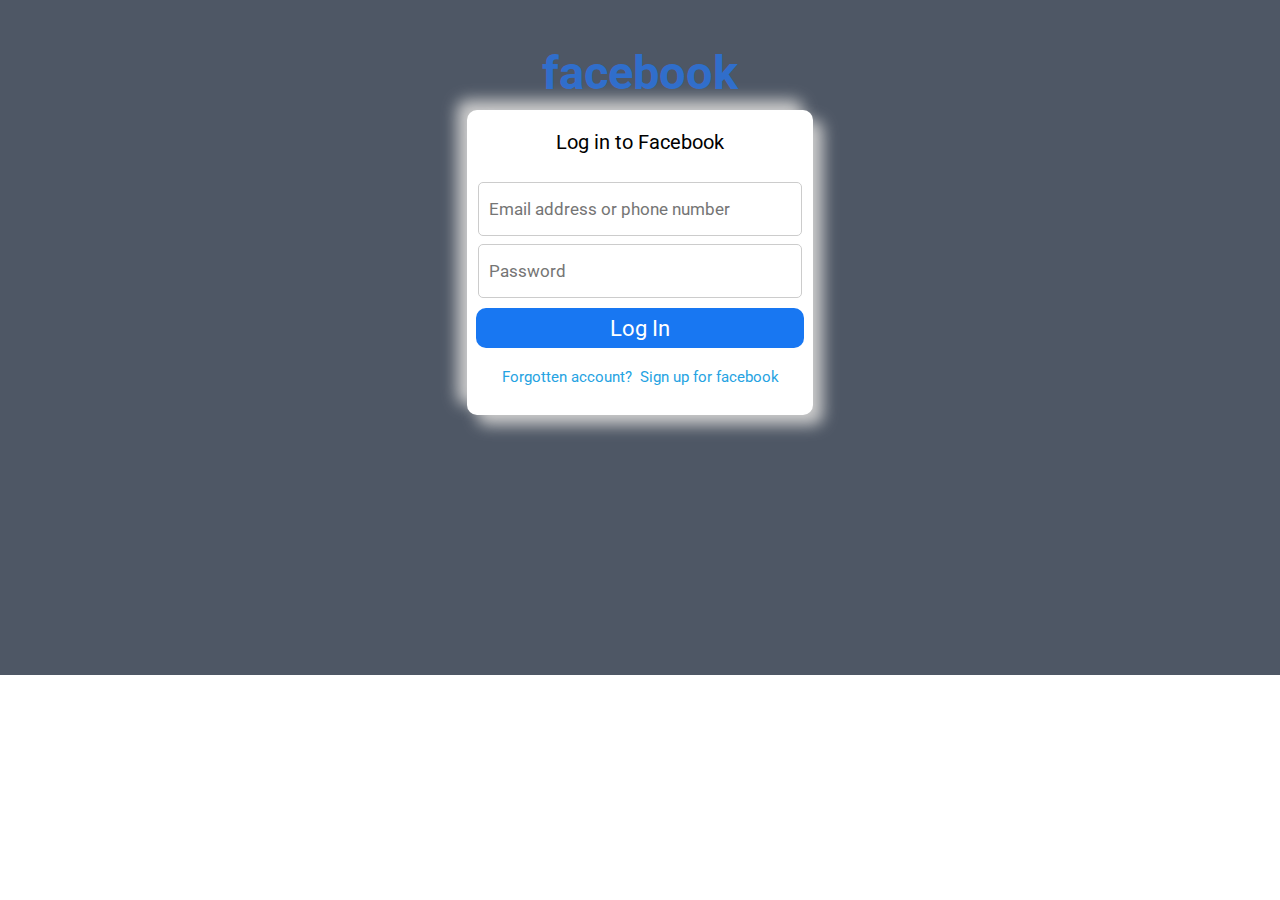
<file: facebook-login-id/index.html>
<!DOCTYPE html>
<html lang="en">
<head>
    <meta charset="UTF-8">
    <meta name="viewport" content="width=device-width, initial-scale=1.0">
    <title>facebook-login</title>
    <link rel="stylesheet" href="style.css">
</head>
<body>
   <div class="container">
     <h1 class="heading-top">facebook</h1>

     <div class="main">
        <p>Log in to Facebook</p>
        <input type="text" placeholder="Email address or phone number">
        <input type="password" placeholder="Password">
        <button class="button"><a href="#">Log In</a></button>
         
      
        

        <div class="lastpart">
            <a class="link1"  href="#">Forgotten account?</a>
            <a class="link2"  href="#">Sign up for facebook</a>
        </div>
    </div>
   </div>

   
</body>
</html>
</file>
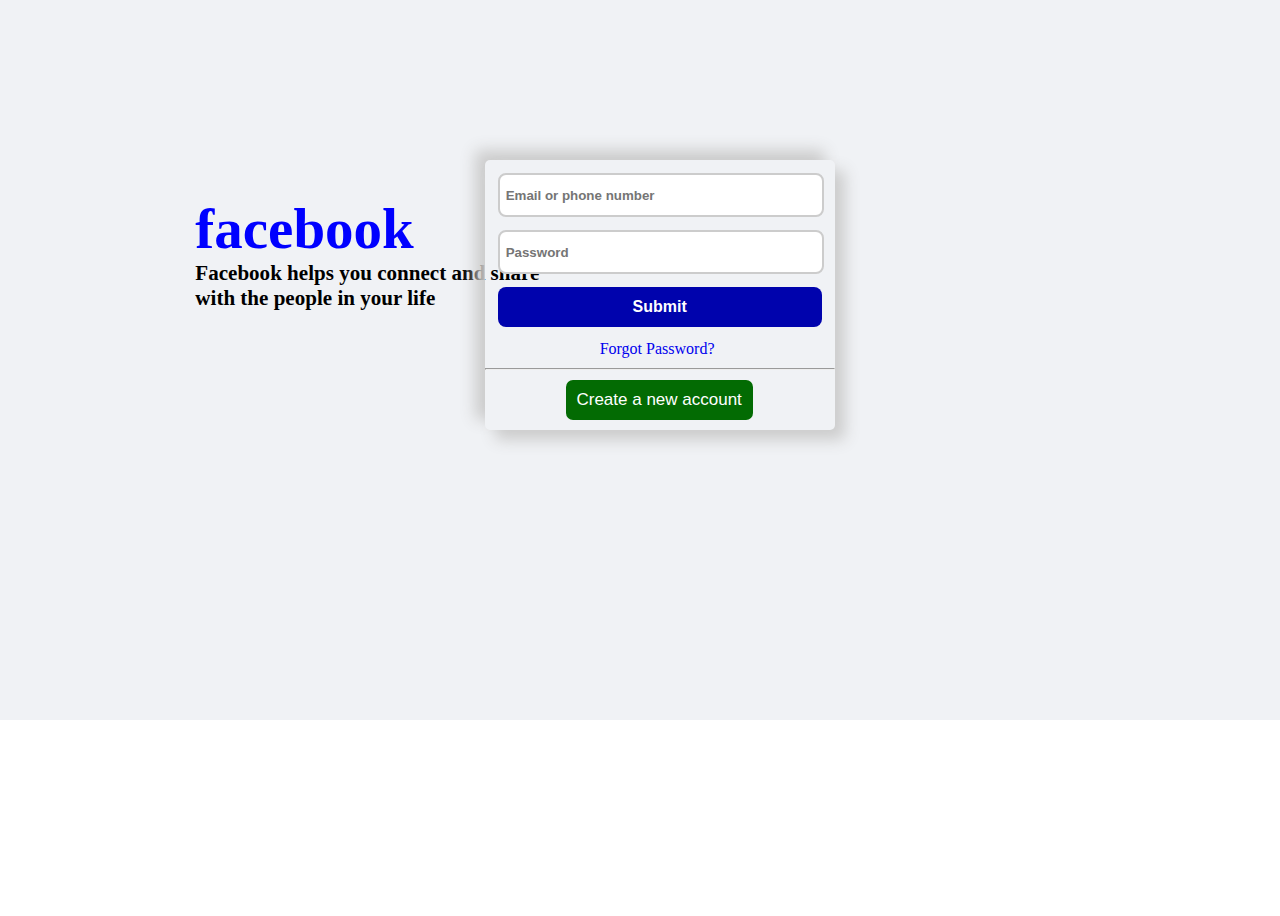
<file: facebook-login/index.html>
<!DOCTYPE html>
<html lang="en">
<head>
    <meta charset="UTF-8">
    <meta name="viewport" content="width=device-width, initial-scale=1.0">
    <title>Facebook-login</title>
    <link rel="stylesheet" href="style.css">
</head>
<body>
    <div class="container">

        <div class="leftpart">
            <h1>facebook</h1>
            <h3>Facebook helps you connect and share <br> with the people in your life</h3>
        </div>

        <div class="rightpart">
            <form>
                <input type="text" placeholder="Email or phone number">
                <input type="password" placeholder="Password">
                <input class="button" type="button" value="Submit">
                <div class="link"><a href="#">Forgot Password?</a></div>
                <hr>
                <button type="new-account">Create a new account</button>
            </form>
            
        </div>
    </div>
</body>
</html>
</file>
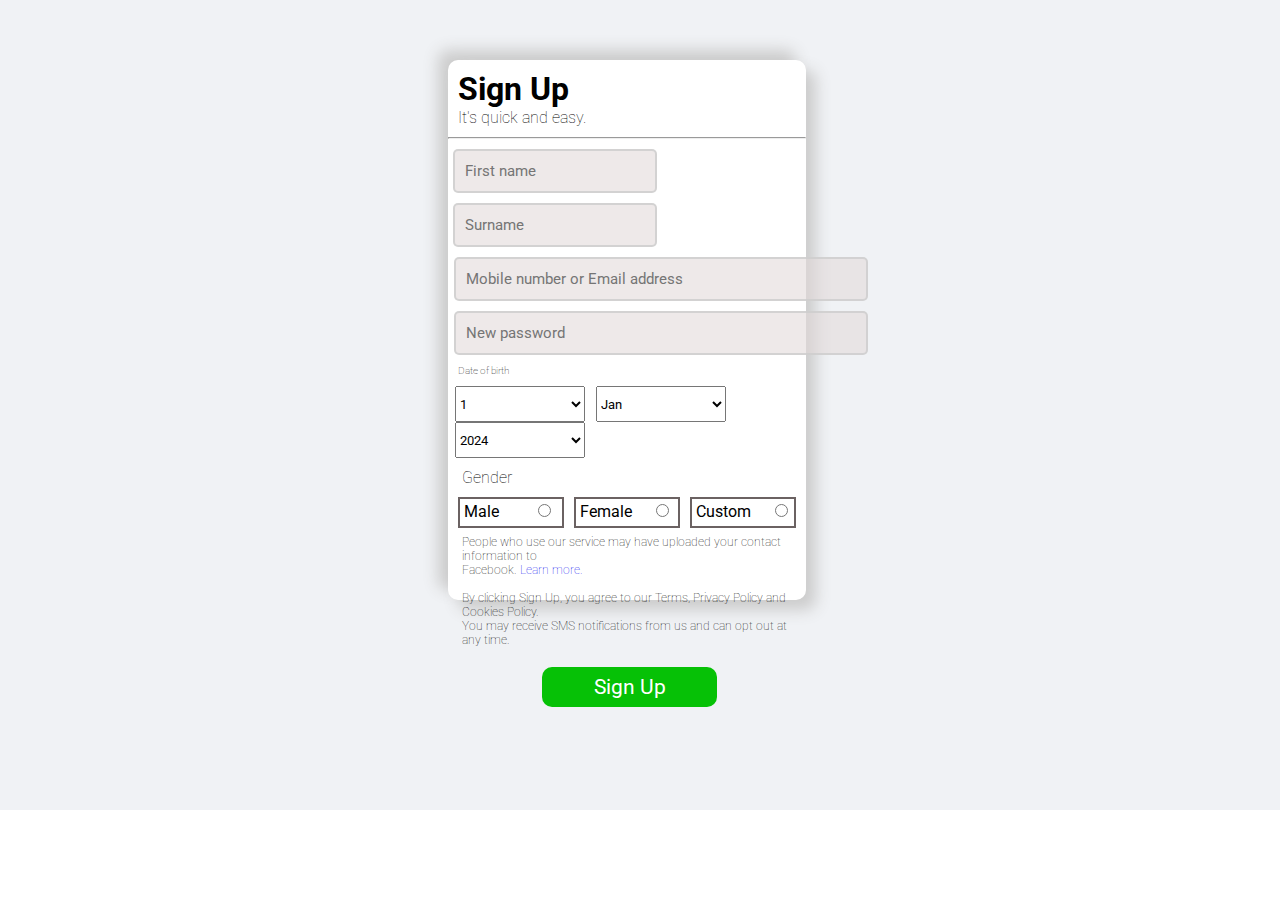
<file: fb-Register-page/index.html>
<!DOCTYPE html>
<html lang="en">
<head>
    <meta charset="UTF-8">
    <meta name="viewport" content="width=device-width, initial-scale=1.0">
    <title>facebook sign Up</title>
    <link rel="stylesheet" href="style.css">
</head>
<body>
    <!DOCTYPE html>
    <html lang="en">
    <head>
        <meta charset="UTF-8">
        <meta name="viewport" content="width=device-width, initial-scale=1.0">
        <title>Ragister page</title>
    </head>
    <body>
       <div class="container">
        <div class="main">
            <h1>Sign Up</h1>
            <p>It's quick and easy.</p>

            <hr>

            <form>
                <input class="name form" type="text" placeholder="First name">
                <input class="name form" type="text" placeholder="Surname"> 
                <input class="number form" type="email" placeholder="Mobile number or Email address">
                <input class="password form" type="password" placeholder="New password">
            </form>

           <div class="age-number">
            <p>Date of birth </p>
            <select name="1">
                <option value="1">1</option>
                <option value="2">2</option>
                <option value="3">3</option>
                <option value="4">4</option>
                <option value="5">5</option>
                <option value="6">6</option>
                <option value="7">7</option>
                <option value="8">8</option>           
                <option value="9">9</option>
                <option value="10">10</option>
                <option value="11">11</option>
                <option value="12">12</option>
                <option value="13">13</option>
                <option value="14">14</option>
                <option value="15">15</option>
                <option value="16">16</option>
                <option value="17">17</option>
                <option value="18">18</option>
                <option value="19">19</option>
                <option value="20">20</option>
                <option value="21">21</option>
                <option value="22">22</option>
                <option value="23">23</option>
                <option value="24">34</option>
                <option value="25">25</option>
                <option value="26">26</option>
                <option value="27">27</option>
                <option value="28">28</option>
                <option value="29">29</option>
                <option value="30">30</option>
                <option value="31">31</option>
            </select>

            <select name="Jan">
                <option value="jan">Jan</option>
                <option value="feb">Feb</option>
                <option value="march">Mar</option>
                <option value="april">April</option>
                <option value="may">May</option>
                <option value="june">Jun</option>
                <option value="july">July</option>
                <option value="august">Aug</option>
                <option value="september">Spt</option>
                <option value="october">Oct</option>
                <option value="november">Nov</option>
                <option value="december">Dec</option>
            </select>

            <select name="2024">
                <option value="2024">2024</option>
                <option value="2023">2023</option>
                <option value="2022">2022</option>
                <option value="2021">2021</option>
                <option value="2020">2020</option>
                <option value="2019">2019</option>
                <option value="2018">2018</option>
                <option value="2017">2017</option>
                <option value="2016">2016</option>
                <option value="2015">2015</option>
                <option value="2014">2014</option>
                <option value="2013">2013</option>
                <option value="2012">2012</option>
                <option value="2011">2011</option>
                <option value="2010">2010</option>
                <option value="2009">2009</option>
                <option value="2008">2008</option>
                <option value="2007">2007</option>
                <option value="2006">2006</option>
                <option value="2005">2005</option>
            </select>
        </div>

        <div class="gender">
            <p>Gender</p>
            <div class="select_gender">

                <div class="border">
                    <label class="radiobox" for="male">Male</label>
                    <input type="radio" name="gender" id="male"> 
                </div>
              
                <div class="border">
                    <label class="radiobox1" for="female">Female</label>
                    <input type="radio" name="gender" id="female"> 
                </div>
                
                <div class="border">
                   <label class="radiobox1" for="custom">Custom</label>
                   <input  type="radio" name="gender" id="custom"> 
                </div>
            
            </div>
        </div>

         <div class="para">
            <p>People who use our service may have uploaded your contact information to <br>
                Facebook. <a href="#">Learn more.</a>
                <br> <br>

                 By clicking Sign Up, you agree to our Terms, Privacy Policy and Cookies Policy. <br>
                 You may receive SMS notifications from us and can opt out at any time.</p>

                 <button>Sign Up</button>
         </div>

        </div>
       </div>
    </body>
    </html>
</body>
</html>
</file>
<file: facebook-login-id/style.css>
@import url('https://fonts.googleapis.com/css2?family=Dancing+Script&family=Roboto:wght@300;400&display=swap');

*{
  margin: 0;
  padding: 0;
font-family: 'Roboto', sans-serif; 
}

.container{
    background-color:#4e5765;
    height: 75vh;
}

.heading-top{
    text-align: center;
    font-size: 47px;
    color: rgba(42, 116, 227, 0.822);
    padding-top: 45px;
}

.main{
    height: 305px;
    width: 27%;
    margin: 10px auto;
    background-color: #ffff;
    border: none;
    border-radius: 10px;
    box-shadow: 10px 10px 15px #ccc,
    -10px -10px 15px #ccc ;
    display: flex;
    flex-direction: column;
    align-items: center;
}

.main p{
    font-size: 20px;
    margin:20px;
    font-weight: 400;
}

.main input{
    height: 52px;
    width: 90%;
    margin-top: 8px;
    padding-left: 10px;
    font-size: 17px;
    border: 1px solid #ccc;
    border-radius: 5px;
    color: #cccc;
}

.main .button{
    background-color:#1877f2;
    font-size: 22px;
    border: none;
    border-radius: 10px;
    width: 95%;
    height: 40px;
    margin: 10px 0;
}
.button a{
    color: white;
    text-decoration: none;
}
.button:hover{
    background-color: #4285eb;
}

.lastpart{
    margin-top: 10px;
    font-size: 15px;
}

.lastpart .link1{
    text-decoration: none;
    padding-right: 4px;
    color: #26a3e2;
}

.link1:hover{
    text-decoration: underline;
}

.lastpart .link2{
    text-decoration: none;
    color: #26a3e2;
}
.link2:hover{
    text-decoration: underline;
}
</file>
<file: facebook-login/style.css>
*{
    margin: 0;
    padding: 0;
}

.container{
    background-color: #f0f2f5;
    height: 80vh;
    display: flex;
    flex-direction: row;
    justify-content: space-evenly;
}

.leftpart{
    position: relative;
    top: 196px;
    font-size: 18px;
}

.leftpart h1{
    font-size: 57px;
    color: blue;
}

.rightpart{
    position: relative;
    top: 160px;
    right: 250px;
    height: 270px;
    width: 350px;
    border-radius: 5px;
    box-shadow: 10px 10px 15px #ccc,
    -10px -10px 15px #ccc;
}

.rightpart input{
    display: flex;
    margin: 13px;
    height: 40px;
    width: 316px;
    padding-left: 6px;
    font-weight: bolder;
    border: 2px solid #ccc;
    border-radius: 8px;
}

.rightpart .button{
    background-color: rgb(0, 3, 173);
    color: white;
    width: 324px;
    font-size: 16px;
    padding: 0 134px; 
    border: none;
    border-radius: 8px;
}
.rightpart .button:hover{
    background-color: rgb(46, 43, 233);
}

.rightpart .link{
    padding: 0 115px;
    margin-bottom: 10px;
}

a{
    text-decoration: none;
}
a:hover{
    text-decoration: underline;
}

.rightpart button{
    height: 40px;
    width: 187px;
    font-size: 17px;
    margin: 10px 81px;
    background-color: rgb(3, 107, 3);
    color: white;
    border: none;
    border-radius: 7px;
}

.rightpart button:hover{
    background-color: #068018;
}
</file>
<file: fb-Register-page/style.css>
@import url('https://fonts.googleapis.com/css2?family=Dancing+Script&family=Roboto:wght@300;400&display=swap');

*{
  margin: 0;
  padding: 0;
font-family: 'Roboto', sans-serif; 
}

.container{
    background-color:#f0f2f5;
    height: 90vh;
}

.main{
    position: absolute;
    top: 50px;
    left: 35%;
    height: 540px;
    width: 28%;
    margin: 10px auto;
    background-color: #ffff;
    border: none;
    border-radius: 10px;
    box-shadow: 10px 10px 15px #ccc,
    -10px -10px 15px #ccc ;
}

.main h1{
    margin-top:10px;
    padding-left: 10px;
}
.main p{
    margin-bottom: 10px;
    padding-left: 10px;
    font-weight: 100;
}

.main .form{
    background-color: #e2d8d893;
    margin-top: 10px;
    height: 40px;
    width:400px;
    border: 2px solid #cccc;
    font-size: 15px;
    padding-left: 10px;

}

.main .name{
    height: 40px;
    width: 190px;
    margin-left: 5px;
    border-radius: 5px;
}

.main .number{
    margin-left: 6px;
    border-radius: 5px;
}

.main .password{
    margin-left: 6px;
    border-radius: 5px;
}

.age-number p{
    font-size: 10px;
    margin-top: 10px;
}

.age-number select{
    height: 36px;
    width: 130px;
    margin-left: 7px;
}


.select-gender{
   padding-left: 20px;
}

.gender p{
  margin: 10px;
  padding-left: 4px;
  
}

.select_gender{
    height: 20px;
    margin: 10px;
    display: flex;
    justify-content: space-between;
    gap: 10px;
}

.border{
    width: 100px;
    height: 24px;
    border: 2px solid #463b3bcc;
    padding-left: 4px;
    padding-top: 3px;

}
.radiobox{
    padding-right: 35px;
}
.radiobox1{
    padding-right: 20px;
}

.para{
    margin: 18px 4px;
}

.para p a{
    text-decoration: none;
}

 .para p{
    font-size: 12px;
}
.para button{
    background-color:rgb(6, 193, 6);
    font-size: 21px;
    height: 40px;
    width: 50%;
    margin:  10px 90px;
    border: none;
    border-radius: 10px;
    color: white;
}
.para button:hover{
    background-color:rgb(121, 193, 121);
}
</file>
